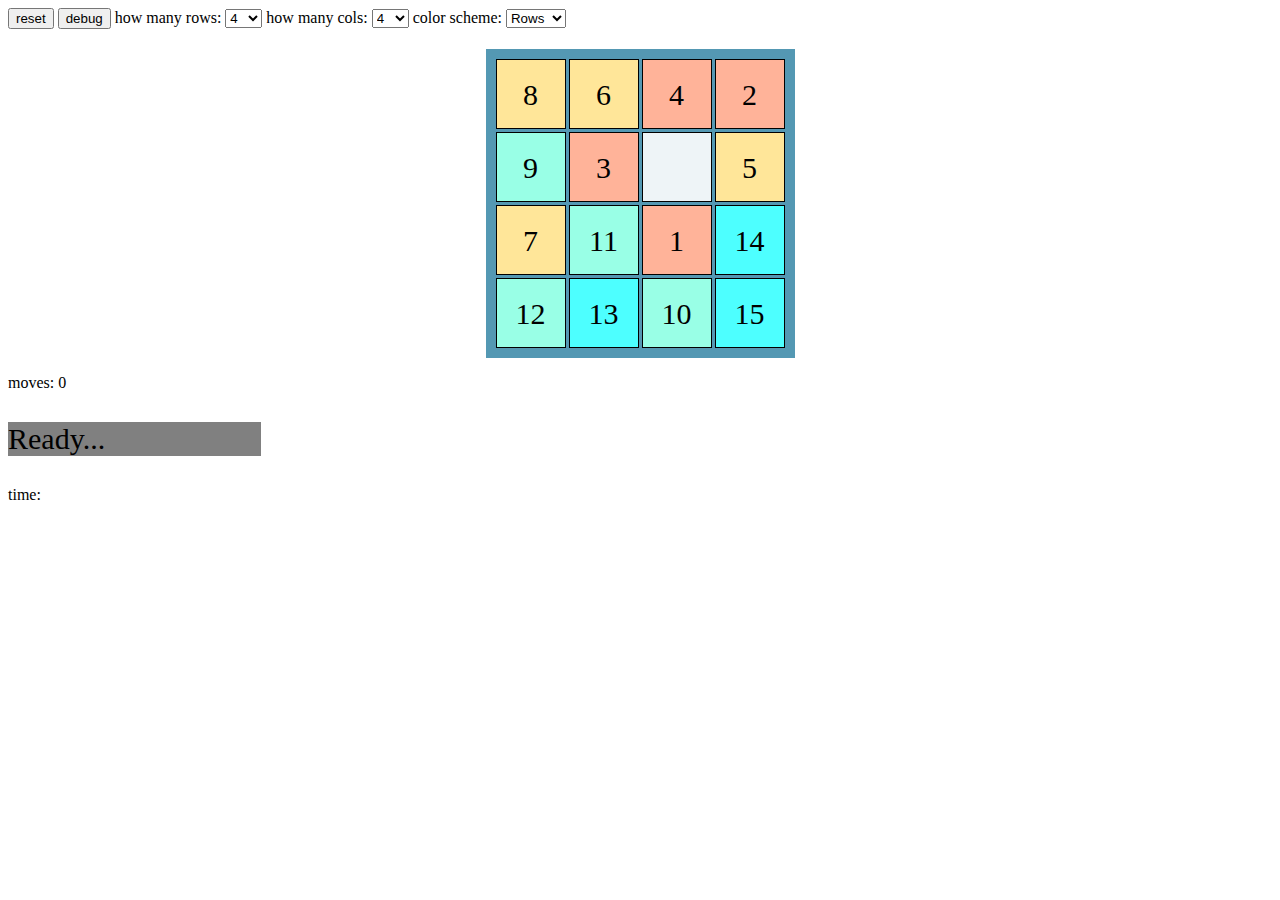
<file: index.HTML>
<!DOCTYPE html>
<head>
    <link rel="stylesheet" href="FifteenPuzzle.css"/>
    <script type="text/javascript" src="FifteenPuzzle.js"></script>
    <!--<script type="text/javascript" src="code.jquery.com_jquery-3.7.0.js"></script>-->
    <script src="https://ajax.googleapis.com/ajax/libs/jquery/3.7.0/jquery.min.js"></script>
</head>
<body onload="loadPuzzle()">
    <!--<button onclick="loadPuzzle()" id="loadPuzzleButton">create tiles</button> 
    <button onclick="scramble()" id="scrambleButton">scramble</button> -->
    <button onclick="resetBoard()" id="resetButton:">reset</button>
    <button onclick="debugGame()" id="debugButton:">debug</button>
    <label for="rows">how many rows:</label>
    <select id="rows">
        <option value="3">3</option>
        <option selected="selected" value="4">4</option>
        <option value="5">5</option>
        <option value="6">6</option>
        <option value="7">7</option>
        <option value="8">8</option>
        <option value="9">9</option>
        <option value="10">10</option>
    </select>
    <label for="cols">how many cols:</label>
    <select id="cols">
        <option value="3">3</option>
        <option selected="selected" value="4">4</option>
        <option value="5">5</option>
        <option value="6">6</option>
        <option value="7">7</option>
        <option value="8">8</option>
        <option value="9">9</option>
        <option value="10">10</option>
    </select>
    <label for="colorScheme">color scheme:</label>
    <select id="colorScheme">
        <option value="Solid">Solid</option>
        <option selected="selected" value="Rows">Rows</option>
        <option value="Fringe">Fringe</option>
    </select>
    <div id="gameDiv">
    </div>
    
    <p hidden="true" id="currentTileDivText">current tile:</p>
    <p hidden="true" id="priorTileDivText">prior tile:</p>
    <p id="moveCounter">moves: 0</p>
    <p id="solvedMessage">solved: no</p>
    <p id="timerDisplay">time:</p>
</body>
</file>
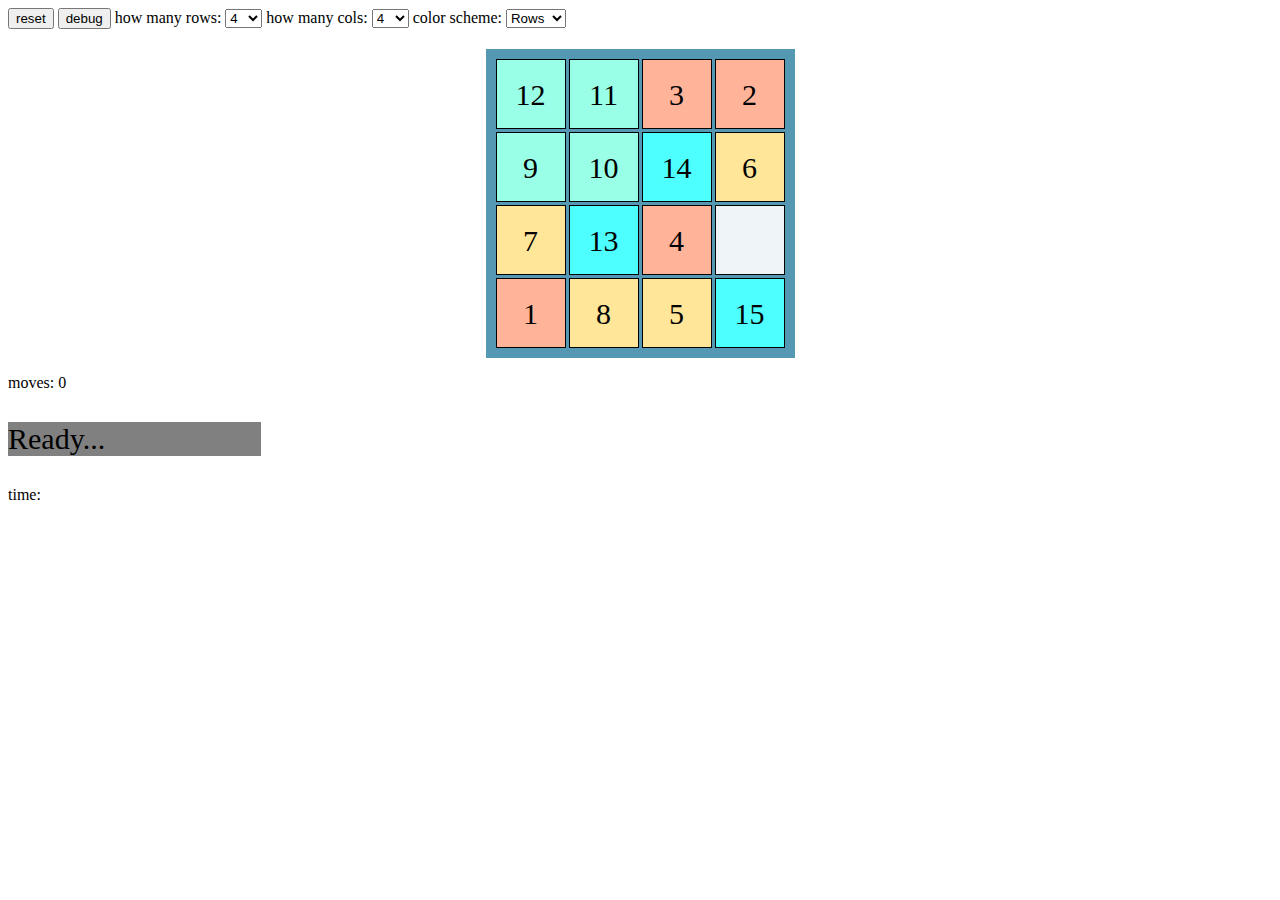
<file: FifteenPuzzle.HTML>
<!DOCTYPE html>
<head>
    <link rel="stylesheet" href="FifteenPuzzle.css"/>
    <script type="text/javascript" src="FifteenPuzzle.js"></script>
    <!--<script type="text/javascript" src="code.jquery.com_jquery-3.7.0.js"></script>-->
    <script src="https://ajax.googleapis.com/ajax/libs/jquery/3.7.0/jquery.min.js"></script>
</head>
<body onload="loadPuzzle()">
    <!--<button onclick="loadPuzzle()" id="loadPuzzleButton">create tiles</button> 
    <button onclick="scramble()" id="scrambleButton">scramble</button> -->
    <button onclick="resetBoard()" id="resetButton:">reset</button>
    <button onclick="debugGame()" id="debugButton:">debug</button>
    <label for="rows">how many rows:</label>
    <select id="rows">
        <option value="3">3</option>
        <option selected="selected" value="4">4</option>
        <option value="5">5</option>
        <option value="6">6</option>
        <option value="7">7</option>
        <option value="8">8</option>
        <option value="9">9</option>
        <option value="10">10</option>
    </select>
    <label for="cols">how many cols:</label>
    <select id="cols">
        <option value="3">3</option>
        <option selected="selected" value="4">4</option>
        <option value="5">5</option>
        <option value="6">6</option>
        <option value="7">7</option>
        <option value="8">8</option>
        <option value="9">9</option>
        <option value="10">10</option>
    </select>
    <label for="colorScheme">color scheme:</label>
    <select id="colorScheme">
        <option value="Solid">Solid</option>
        <option selected="selected" value="Rows">Rows</option>
        <option value="Fringe">Fringe</option>
    </select>
    <div id="gameDiv">
    </div>
    
    <p hidden="true" id="currentTileDivText">current tile:</p>
    <p hidden="true" id="priorTileDivText">prior tile:</p>
    <p id="moveCounter">moves: 0</p>
    <p id="solvedMessage">solved: no</p>
    <p id="timerDisplay">time:</p>
</body>
</file>
<file: FifteenPuzzle.css>
.grid-container {
    display : grid;
    margin : auto;
    gap : 3px;
    background-color: #5498b3;
    padding: 10px;
    width:216px;
    height:216px;
    margin-top:20px;
}

.tile {
    border: 1px solid black;
    text-align: center;
    font-size: 30px;
    line-height: 70px;
    vertical-align: middle;
}

#solvedMessage {
    width : 20%;
    font-size: 30px;
}
</file>
